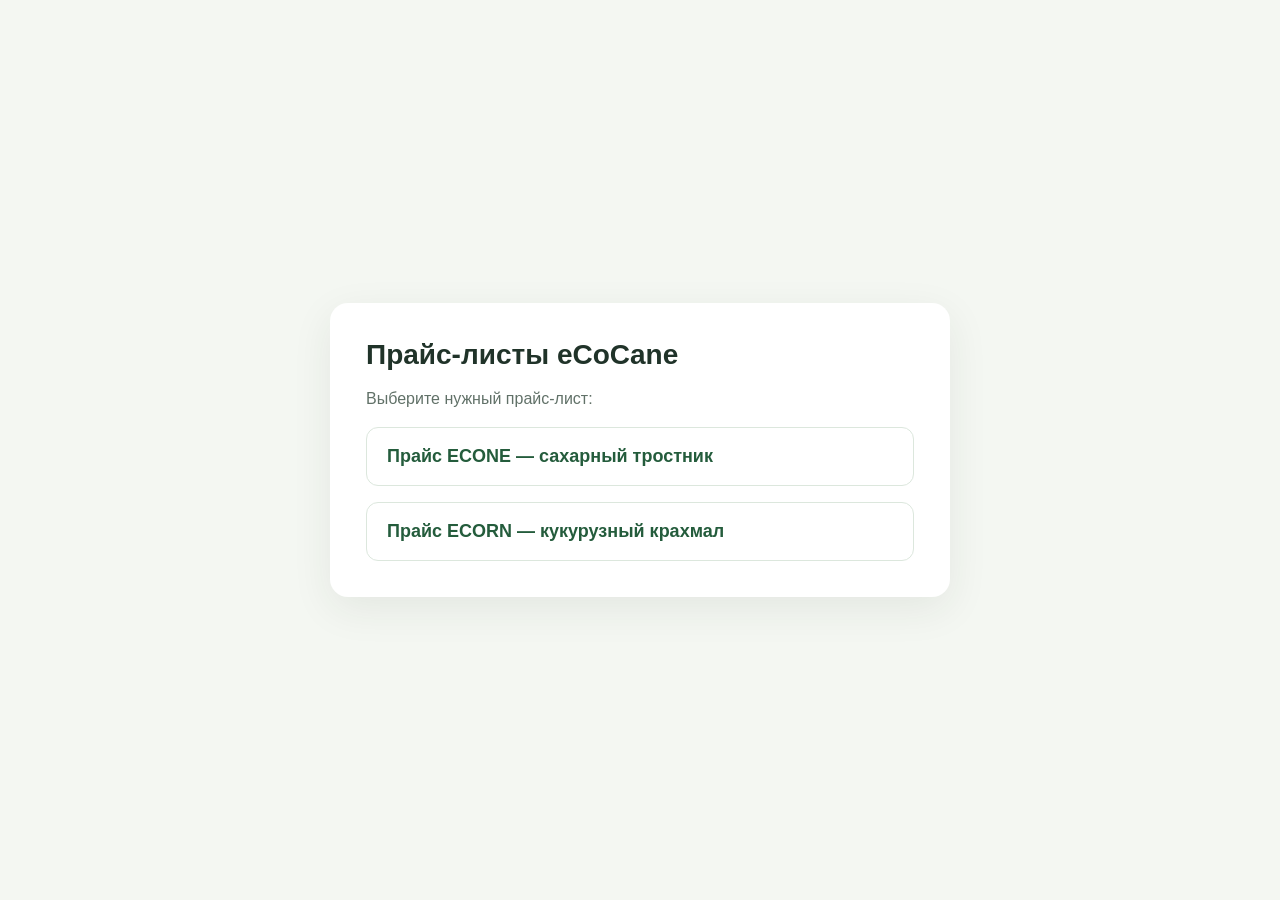
<file: index.html>
<!doctype html>
<html lang="ru">
<head>
<meta charset="utf-8">
<meta name="viewport" content="width=device-width, initial-scale=1">
<title>eCoCane — прайс-листы</title>
<style>
*{box-sizing:border-box}body{margin:0;min-height:100vh;display:grid;place-items:center;padding:24px;background:#f4f7f2;color:#203329;font-family:Arial,sans-serif}
main{width:min(620px,100%);padding:36px;border-radius:18px;background:#fff;box-shadow:0 12px 40px #20332914}
h1{margin:0 0 10px;font-size:28px}p{color:#617168;line-height:1.5}
a{display:block;margin-top:16px;padding:18px 20px;border:1px solid #dce7dd;border-radius:12px;color:#245c3c;text-decoration:none;font-size:18px;font-weight:700}
a:hover{background:#f2f8f2;border-color:#9bbda1}
</style>
</head>
<body><main><h1>Прайс-листы eCoCane</h1><p>Выберите нужный прайс-лист:</p><a href="./ECONE/">Прайс ECONE — сахарный тростник</a><a href="./ECORN/">Прайс ECORN — кукурузный крахмал</a></main></body>
</html>
</file>
